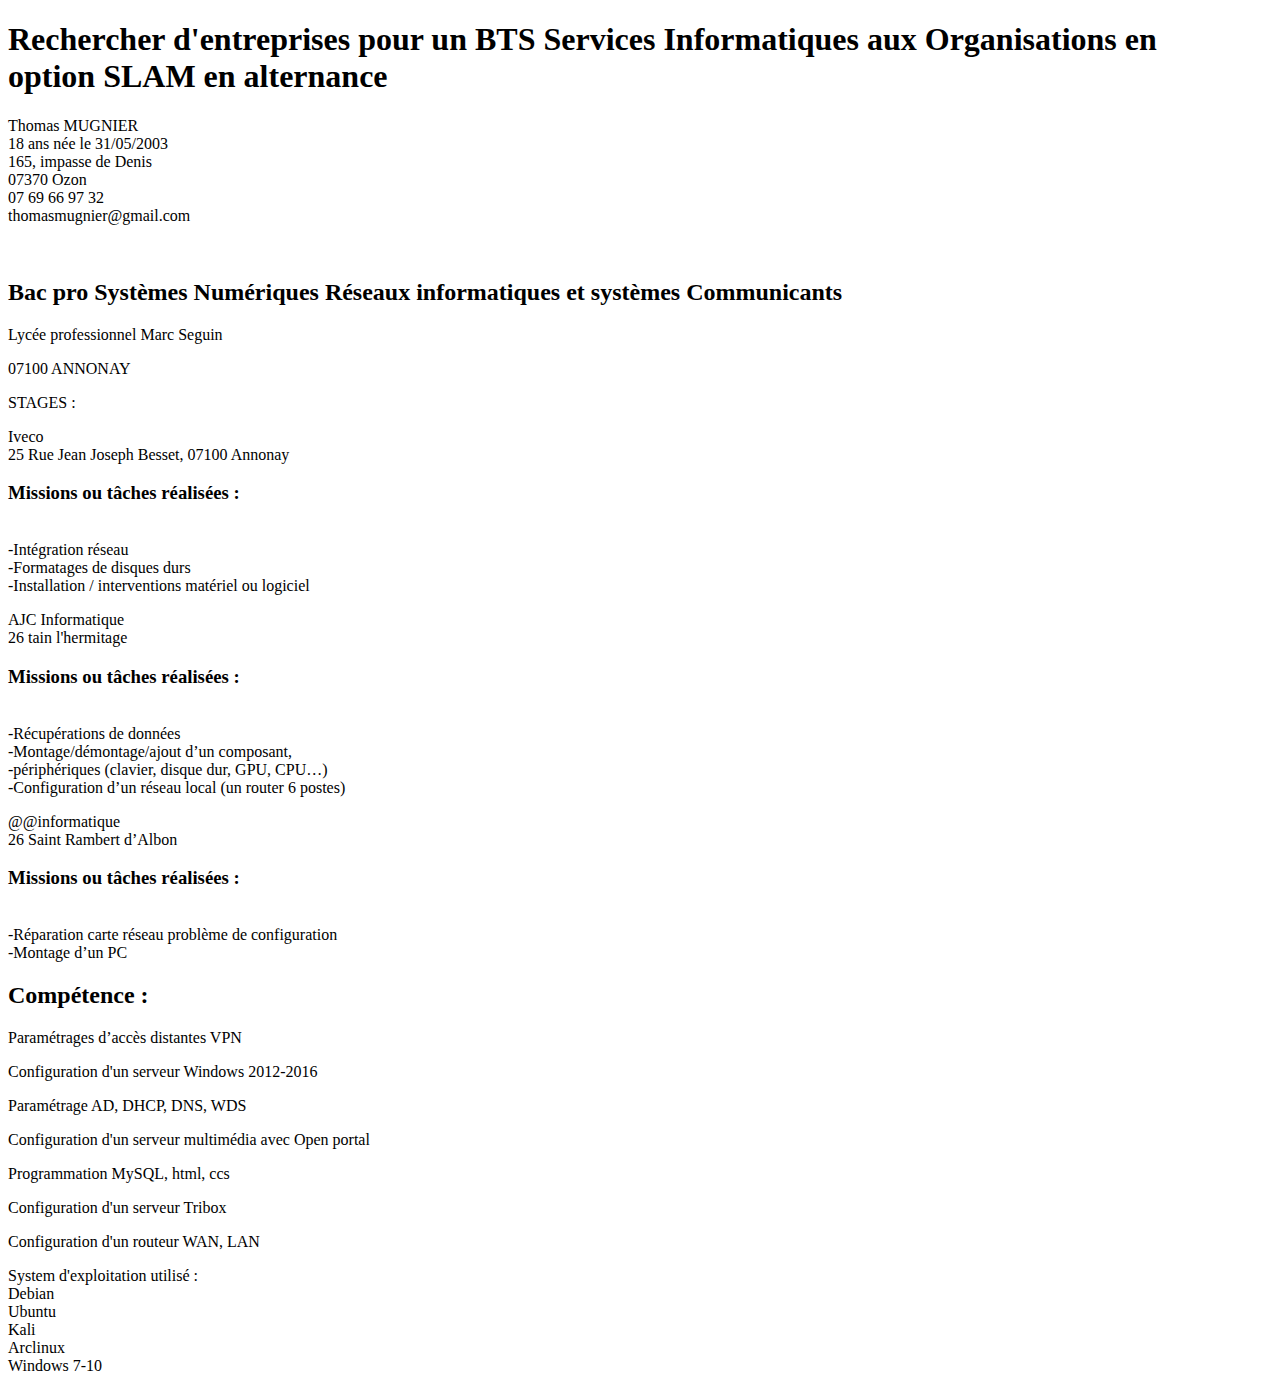
<file: index.html>
<!doctype html>
<html lang="fr">
<head>
<link rel="stylesheet" type="text/css" href="Css.css">
<meta charset="utf-8">
<title> CV Thomas MUGNIER BTS SIO </title>
</head>
<body>
<h1>
Rechercher d'entreprises pour un BTS Services Informatiques aux Organisations en<br>
option SLAM en alternance
</h1>
    <p>
            Thomas MUGNIER<br>
            18 ans née le 31/05/2003<br>
            165, impasse de Denis<br>
            07370 Ozon<br>
            07 69 66 97 32<br>
            thomasmugnier@gmail.com
    <p>
<br>
<h2>Bac pro Systèmes Numériques
Réseaux informatiques et systèmes
Communicants</h2>
Lycée professionnel Marc Seguin
<p>07100 ANNONAY<p>
<p>STAGES :<p>
Iveco<br>
25 Rue Jean Joseph Besset, 07100 Annonay
<p><h3>Missions ou tâches réalisées :</h3><br>
-Intégration réseau<br>
-Formatages de disques durs<br>
-Installation / interventions matériel ou logiciel<p>
AJC Informatique<br>
26 tain l'hermitage
<p>
<h3>Missions ou tâches réalisées :</h3><br>
-Récupérations de données<br>
-Montage/démontage/ajout d’un composant,<br>
-périphériques (clavier, disque dur, GPU, CPU…)<br>
-Configuration d’un réseau local (un router 6
postes)
<p>
@@informatique<br>
26 Saint Rambert d’Albon
<p><h3>Missions ou tâches réalisées :</h3><br>
    -Réparation carte réseau problème de
    configuration<br>
    -Montage d’un PC
    <p>
<p><h2>Compétence :</h2>
    <p>
    <p>
        Paramétrages d’accès
        distantes VPN
    <p>
    <p>
        Configuration d'un serveur
        Windows 2012-2016
    <p>
    <p>
        Paramétrage AD, DHCP,
        DNS, WDS
    <p>
    <p>
        Configuration d'un serveur
        multimédia avec Open
        portal
    <p>
    <p>
        Programmation MySQL,
        html, ccs
    <p>
    <p>
        Configuration d'un serveur
        Tribox
    <p>
    <p>
        Configuration d'un routeur
        WAN, LAN
    <p>
        System d'exploitation
        utilisé :<br>
        Debian<br>
        Ubuntu<br>
        Kali<br>
        Arclinux<br>
        Windows 7-10<br>
</body>
</html>
</file>
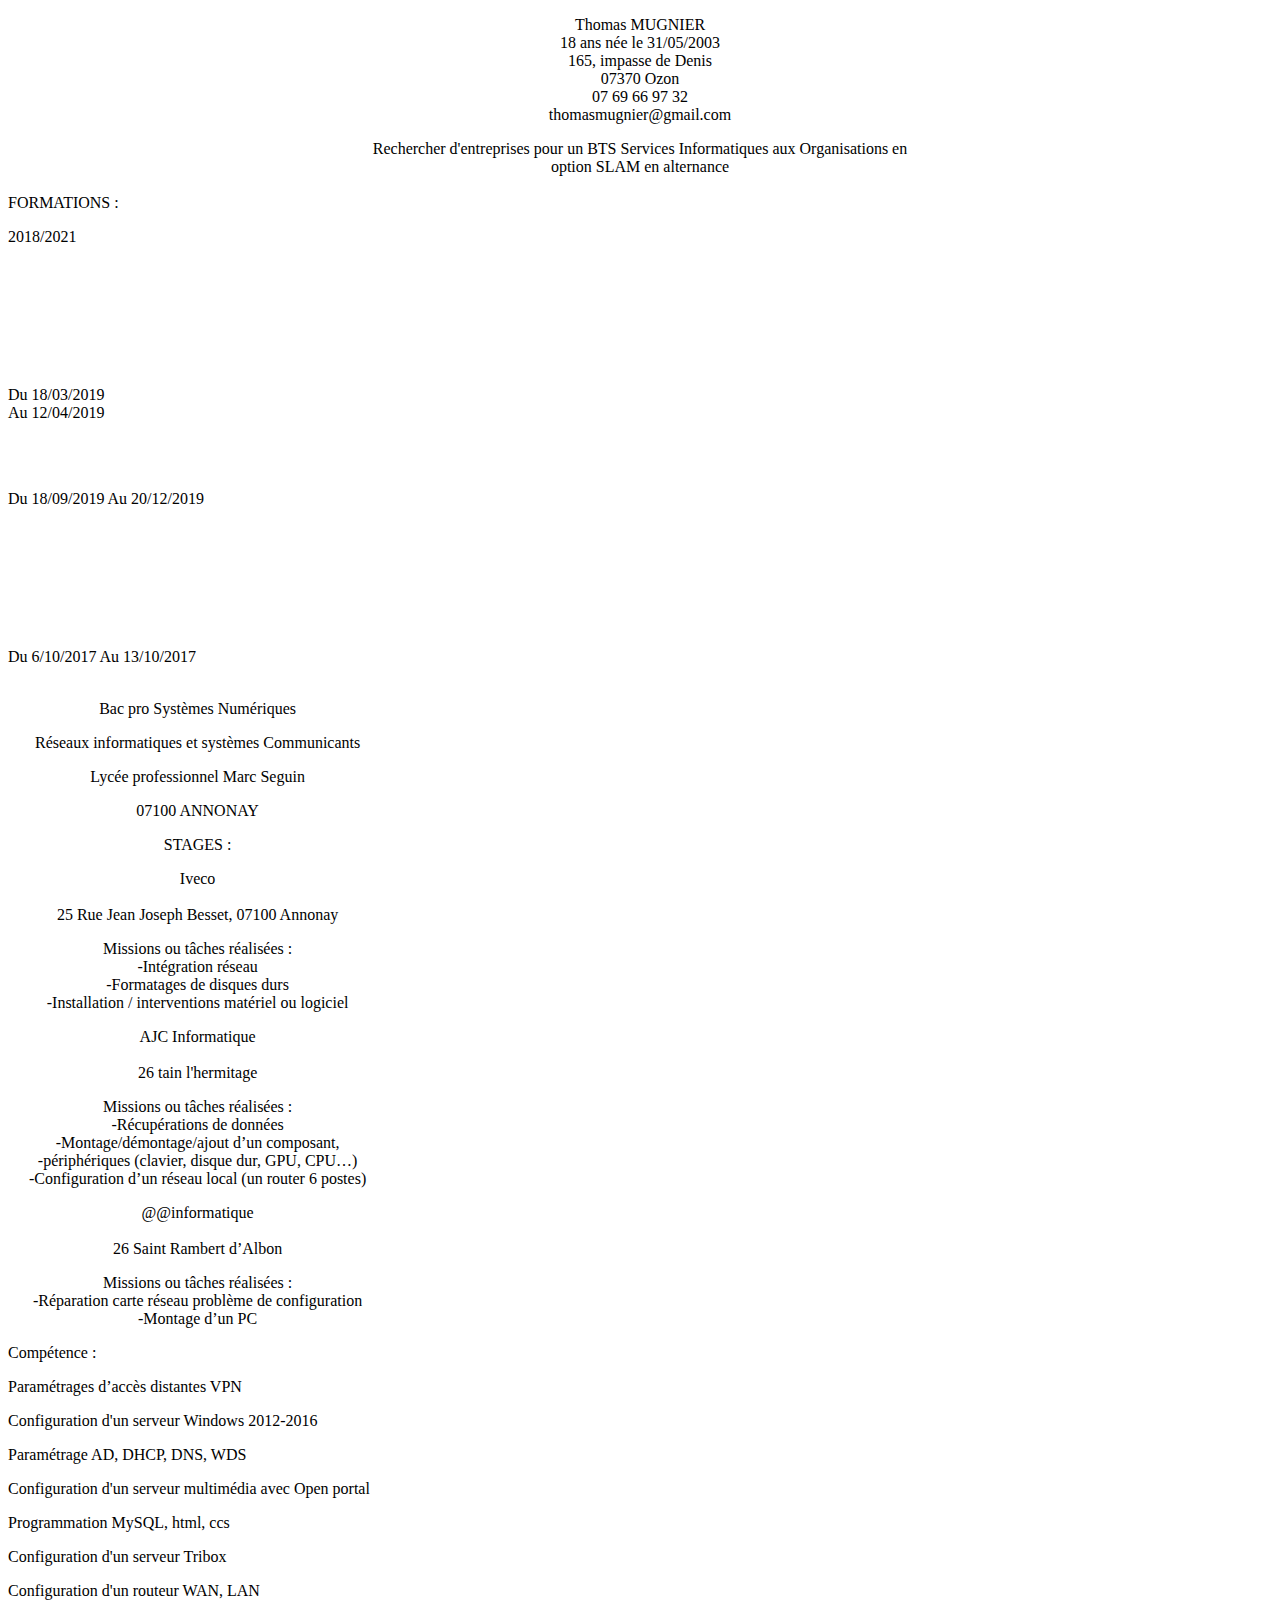
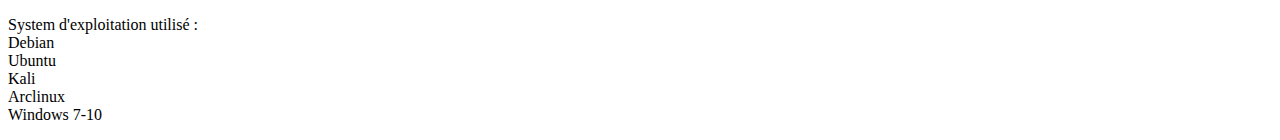
<file: Thomas CV.html>
<!doctype html>
<html>
<head>
<link rel="stylesheet" type="text/css" href="Css.css">
<meta charset="utf-8">
<title = CV Thomas MUGNIER></title>
</head>
<body>
<div id=head>
<p>Thomas MUGNIER<br>
18 ans née le 31/05/2003<br>
165, impasse de Denis<br>
07370 Ozon<br>
07 69 66 97 32<br>
thomasmugnier@gmail.com<p></div>
<div id=chercher>Rechercher d'entreprises pour un BTS Services Informatiques aux Organisations en<br> 
option SLAM en alternance</div>
<div id=right><br>
FORMATIONS :<br>
<p>2018/2021<p><br><br><br><br><br><br>
<p>Du 18/03/2019<br>
Au 12/04/2019<p>
<br><br>
<p>Du 18/09/2019
Au 20/12/2019<p><br><br><br><br><br><br>
<p>Du 6/10/2017
Au 13/10/2017<p>
</div>
<div id=middle><br>
Bac pro Systèmes Numériques
<p>Réseaux informatiques et systèmes
Communicants<p>
Lycée professionnel Marc Seguin
<p>07100 ANNONAY<p>
<p>STAGES :<p><div id=strong>
Iveco</div><br>
25 Rue Jean Joseph Besset, 07100 Annonay
<p>Missions ou tâches réalisées :<br>
-Intégration réseau<br>
-Formatages de disques durs<br>
-Installation / interventions matériel ou logiciel<p><div id=strong>
AJC Informatique</div><br>
26 tain l'hermitage
<p>Missions ou tâches réalisées :<br>
-Récupérations de données<br>
-Montage/démontage/ajout d’un composant,<br>
-périphériques (clavier, disque dur, GPU, CPU…)<br>
-Configuration d’un réseau local (un router 6
postes)<p><div id=strong>
@@informatique</div><br>
26 Saint Rambert d’Albon
<p>Missions ou tâches réalisées :<br>
-Réparation carte réseau problème de
configuration<br>
-Montage d’un PC<p>
</div>
<div id=left>
<p><div id=strong>Compétence :</div><p>
<p>Paramétrages d’accès
distantes VPN<p>
<p>Configuration d'un serveur
Windows 2012-2016<p>
<p>Paramétrage AD, DHCP,
DNS, WDS<p>
<p>Configuration d'un serveur
multimédia avec Open
portal<p>
<p>Programmation MySQL,
html, ccs<p>
<p>Configuration d'un serveur
Tribox<p>
<p>Configuration d'un routeur
WAN, LAN<p>
System d'exploitation
utilisé :<br>
Debian<br>
Ubuntu<br>
Kali<br>
Arclinux<br>
Windows 7-10<br>
</div>
</body>
</html>
</file>
<file: Css.css>
.body {
	font-size: 1.1em;
}
.p {
	font-size: 1.1em;
}
#head{
	text-align: center;
}
#chercher{
	text-align: center;
}
#middle {
	text-align: center;
	width: 30%;
}
#left{
	text-align: left;
	width : 30%;
}
</file>
